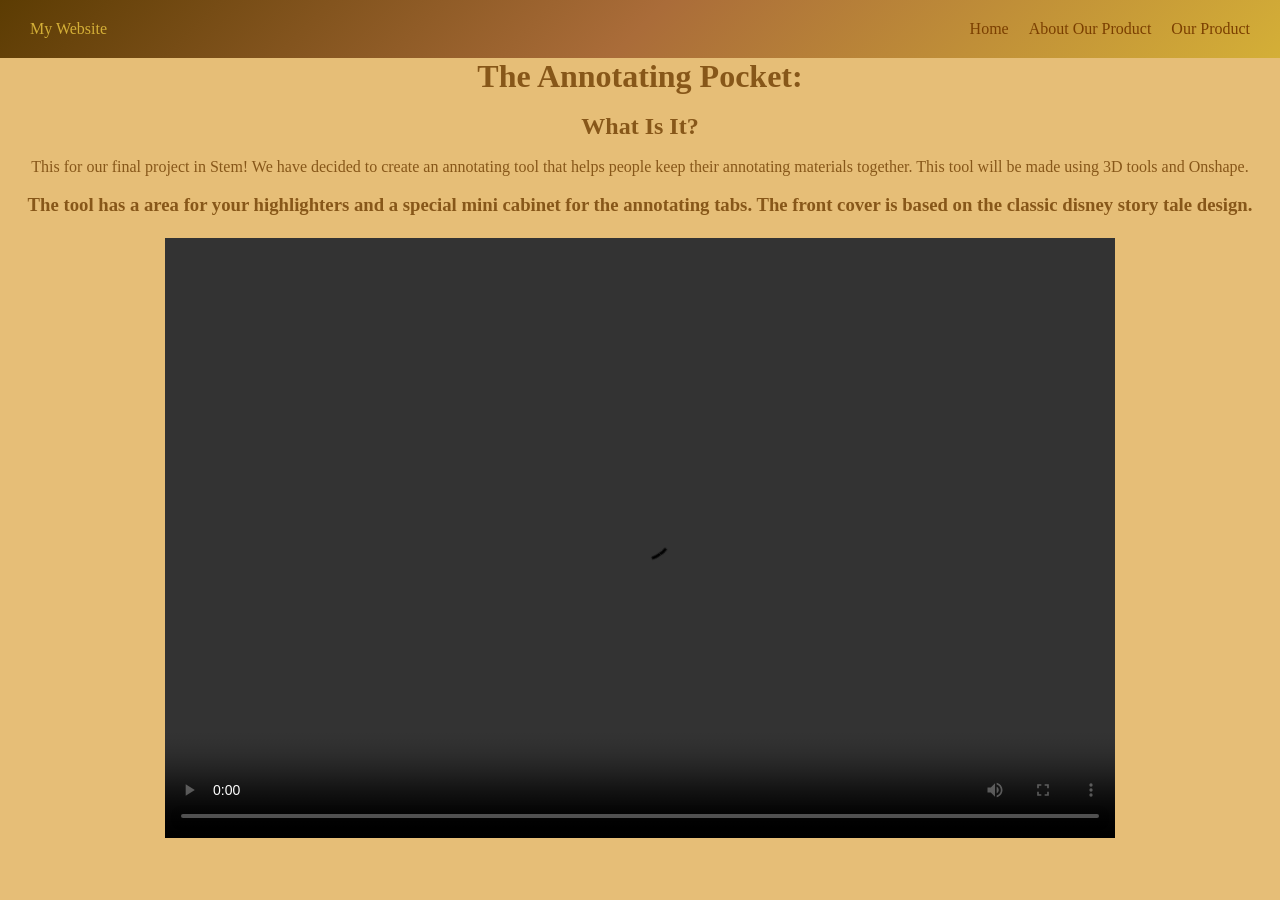
<file: index.html>
<html> 
<head> 
<title>Final Project</title> 
<link rel="stylesheet" href="style.css" type="text/css">
</head> 
<body> 
    <nav class="navbar">
    <div class="logo">My Website</div>
    <ul class="nav-links">
        <li><a href="index.html">Home</a></li>
        <li><a href="Page1.html">About Our Product</a></li>
        <li><a href="Page2.html">Our Product</a></li>
    </ul>
</nav>
     <center>
        <span style="color: rgb(135, 87, 25);">
  <h1 class="fadeInUp-animation">The Annotating Pocket:</h1><br>
  </center>
  <span style="color: rgb(135, 87, 25);">
<center><h2> What Is It?</h2><br>
<p> This for our final project in Stem! We have decided to create an
 annotating tool that helps people keep their annotating materials together.
 This tool will be made using 3D tools and Onshape. </p> <br>
<b></b></center>
<center><h3>The tool has a area for your highlighters and a special mini cabinet for the annotating tabs. The front cover is based on the
  classic disney story tale design. <h3><br></center>
    <ul class = container> 
      <video width = "950" height = "600" controls>
<source src ="images/Video.mp4" type = "video/mp4">


</video>
</body> 
</html>
</file>
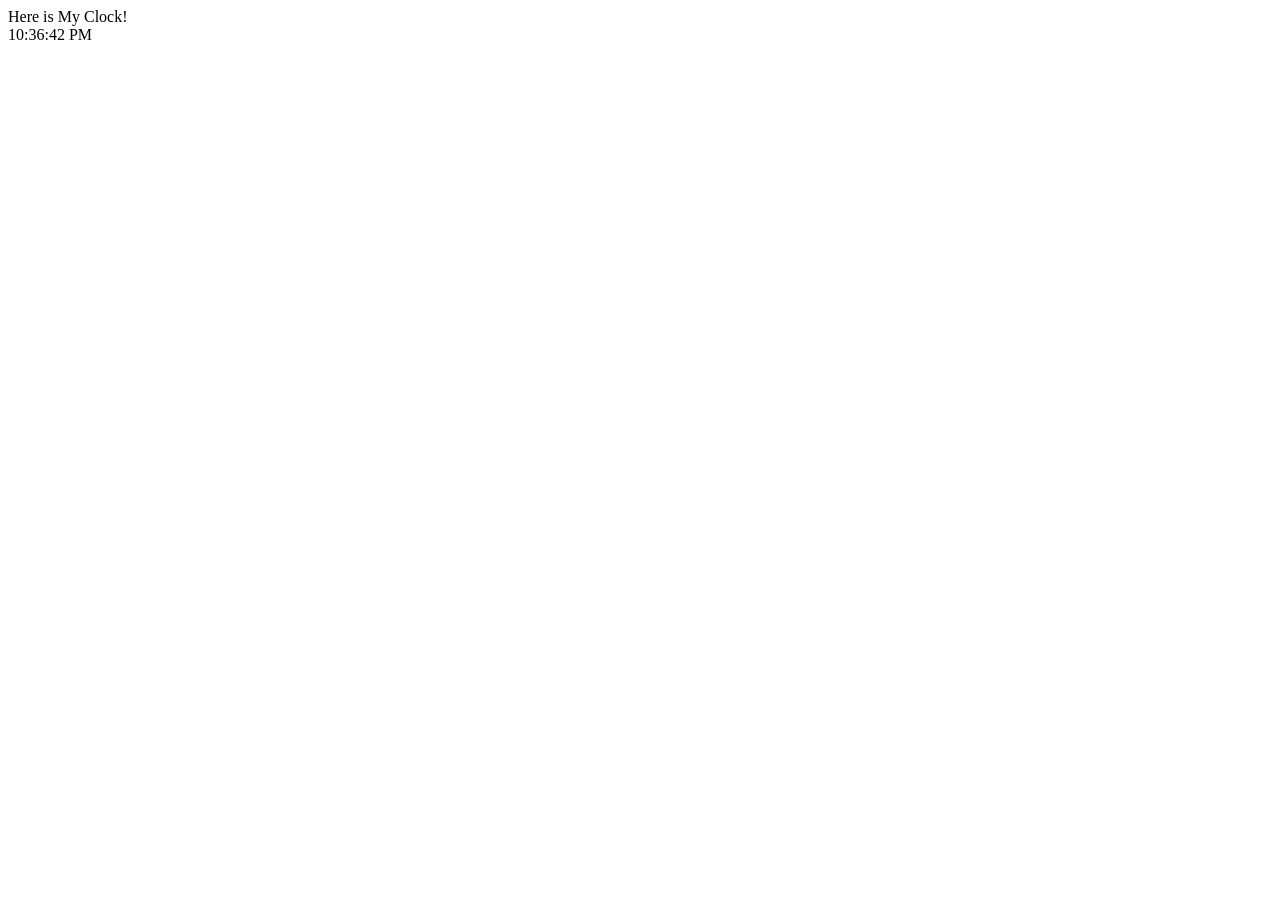
<file: index (1).html>
<HTML>
<HEAD>
<TITLE>
</TITLE>
</HEAD>
<BODY>
    Here is My Clock! <div id="clock"></div>
  <script>
    function updateClock() {
      const now = new Date ();
    document.getElementById("clock").innerText = now.toLocaleTimeString();
    }
    setInterval(updateClock, 1000);
    updateClock();
    
  </script>
</BODY>
</HTML>
</file>
<file: style.css>
.container {
  display: flex;
  justify-content: center;
}
* {
    margin: 0;
    padding: 0;
    box-sizing: border-box;
}

.navbar {
    display: flex;
    justify-content: space-between;
    align-items: center;
    background: linear-gradient(135deg, #5c3c03, #aa6c39, #d4af37);
    padding: 20px 30px;
    color: #d4af37;
}

.nav-links {
    display: flex;
    list-style: none;
}

.nav-links li {
    margin-left: 20px;
}

.nav-links a {
    color: #7B3F00;
    text-decoration: none;
    font-size: 16px;
}

.nav-links a:hover {
    color: #4CAF50;
}


img {
  border: 7px solid rgb(201, 143, 85);
}

body {
  background-color: #E6BE77;
}


img{
  margin-right: 30px;
}
</file>
